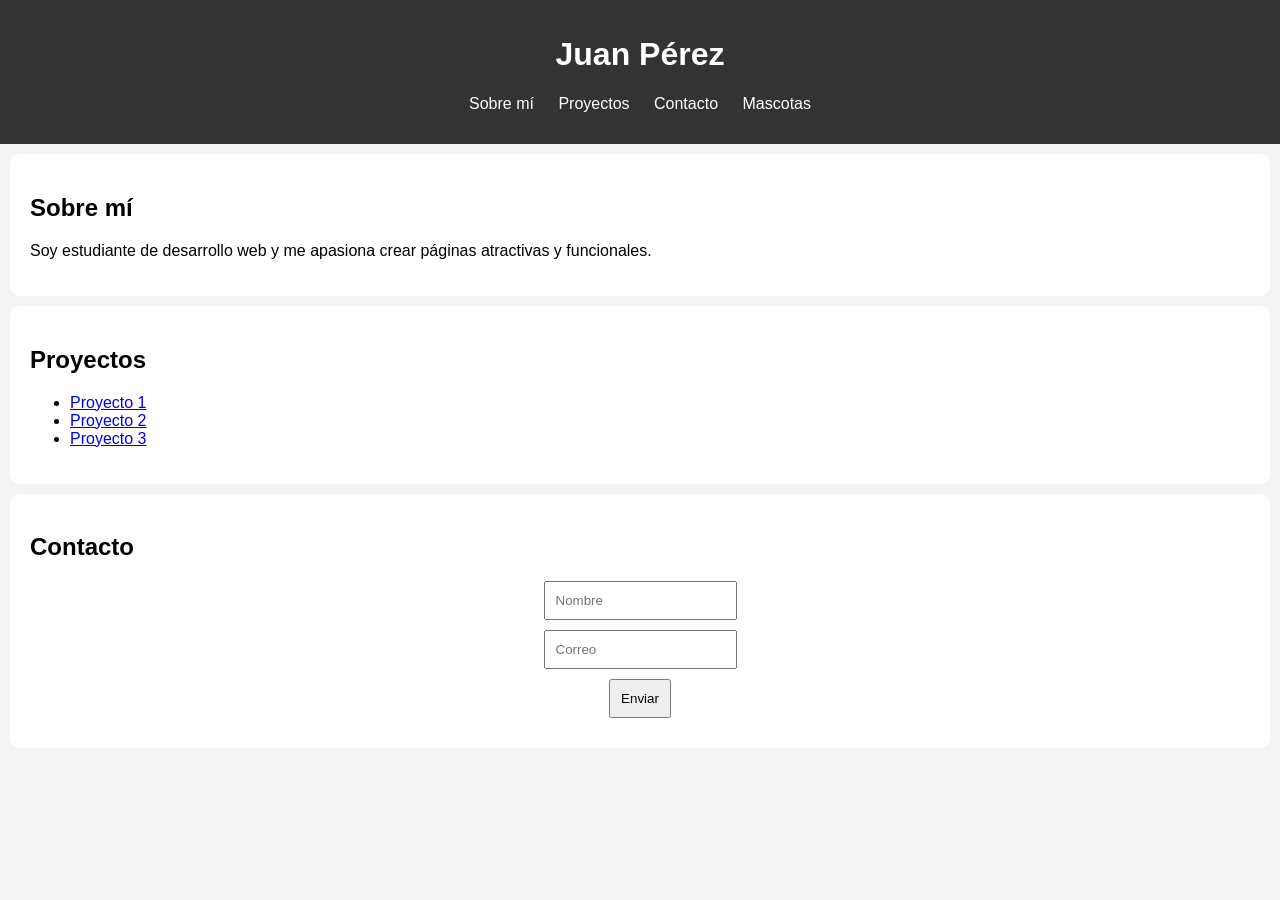
<file: index.html>
<!DOCTYPE html>
<html lang="es">
<head>
    <meta charset="UTF-8">
    <meta name="viewport" content="width=device-width, initial-scale=1.0">
    <title>Mi Portafolio</title>
    <link rel="stylesheet" href="styles.css">
</head>
<body>

<header>
    <h1>Juan Pérez</h1>
    <nav>
        <ul>
            <li><a href="#sobre-mi">Sobre mí</a></li>
            <li><a href="#proyectos">Proyectos</a></li>
            <li><a href="#contacto">Contacto</a></li>
            <li><a href="mascotas.html">Mascotas</a></li>
        </ul>
    </nav>
</header>

<section id="sobre-mi">
    <h2>Sobre mí</h2>
    <p>Soy estudiante de desarrollo web y me apasiona crear páginas atractivas y funcionales.</p>
</section>

<section id="proyectos">
    <h2>Proyectos</h2>
    <ul>
        <li><a href="#">Proyecto 1</a></li>
        <li><a href="#">Proyecto 2</a></li>
        <li><a href="#">Proyecto 3</a></li>
    </ul>
</section>

<section id="contacto">
    <h2>Contacto</h2>
    <form>
        <input type="text" placeholder="Nombre" required>
        <input type="email" placeholder="Correo" required>
        <button type="submit">Enviar</button>
    </form>
</section>

</body>
</html>
</file>
<file: styles.css>
/* Estilo general */
body {
    font-family: Arial, sans-serif;
    margin: 0;
    background-color: #f4f4f4;
}

/* Header */
header {
    background-color: #333;
    color: white;
    padding: 15px;
    text-align: center;
}

/* Navegación */
nav ul {
    list-style: none;
    padding: 0;
}

nav ul li {
    display: inline;
    margin: 10px;
}

nav a {
    color: white;
    text-decoration: none;
}

/* Hover */
nav a:hover {
    color: #ff9800;
}

/* Secciones */
section {
    padding: 20px;
    margin: 10px;
    background: white;
    border-radius: 10px;
}

/* Galería de mascotas */
.galeria {
    display: flex;
    justify-content: space-around;
    flex-wrap: wrap;
}

article {
    text-align: center;
    margin: 10px;
}

/* Imágenes */
img {
    width: 100%;
    max-width: 300px;
    border-radius: 10px;
    box-shadow: 0px 4px 8px rgba(0,0,0,0.3);
}

/* Formulario */
form input, form button {
    display: block;
    margin: 10px auto;
    padding: 10px;
}
</file>
